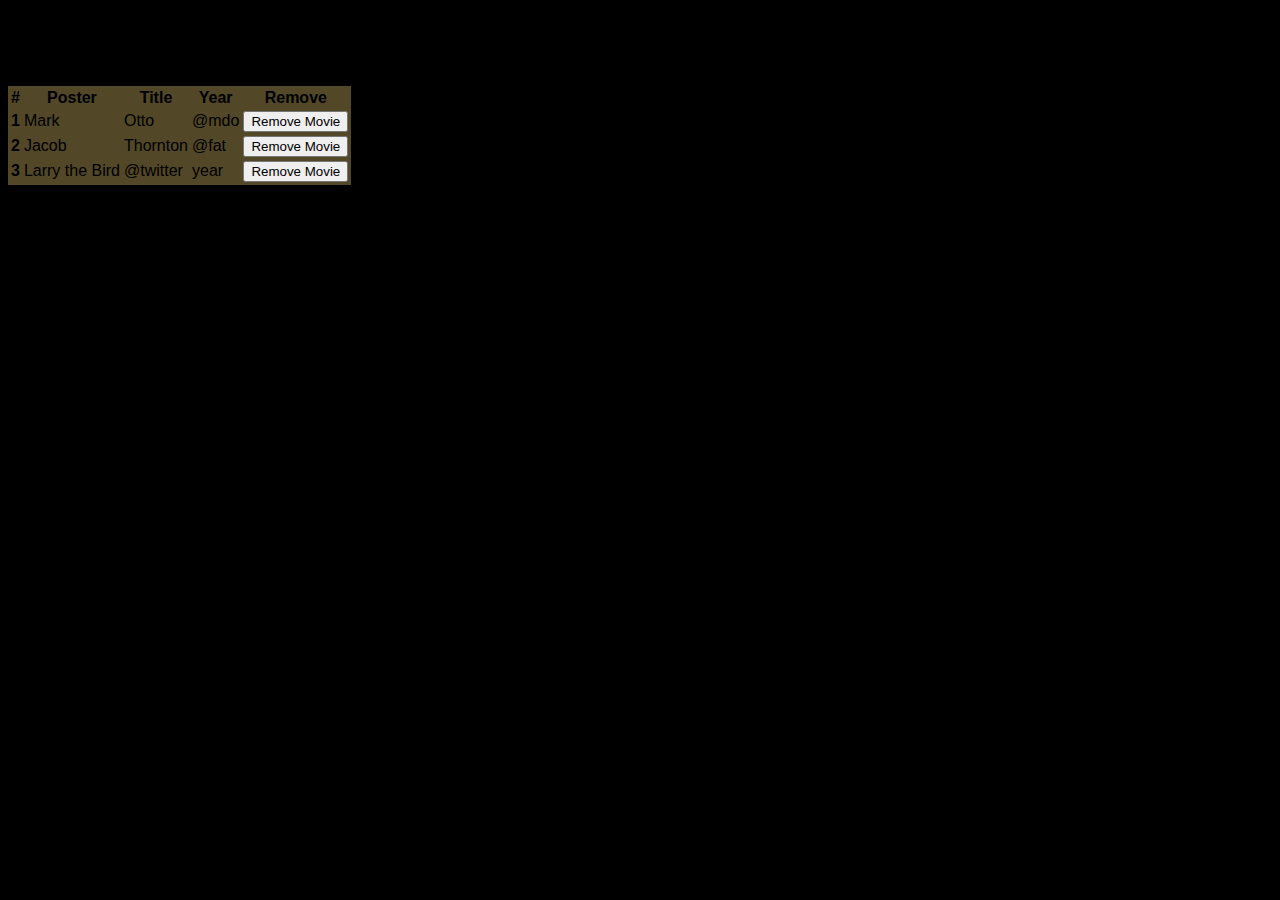
<file: watchlist.html>
<!DOCTYPE html>
<html>

<head>
    <title>Scene It</title>
    <link rel="stylesheet" href="https://cdn.jsdelivr.net/npm/bootstrap@5.1.3/dist/css/bootstrap.min.css"
        integrity="sha384-1BmE4kWBq78iYhFldvKuhfTAU6auU8tT94WrHftjDbrCEXSU1oBoqyl2QvZ6jIW3" crossorigin="anonymous" />
    <link rel="stylesheet" href="index.css" />
</head>

<body>
    <div class="container">
        <div class="row">
            <div class="col-12 header text-center">
                <h2 class="display-2">Scene It and Chill</h2>
                <a href="index.html">Go back to homepage</a>
            </div>
        </div>
        <div class="movies-container">
            <table class="table table-striped table-hover">
                <thead>
                    <tr>
                        <th scope="col">#</th>
                        <th scope="col">Poster</th>
                        <th scope="col">Title</th>
                        <th scope="col">Year</th>
                        <th scope="col">Remove</th>
                    </tr>
                </thead>
                <tbody>
                    <tr>
                        <th scope="row" class="number">1</th>
                        <td class="poster">Mark</td>
                        <td class="title">Otto</td>
                        <td class="year">@mdo</td>
                        <th class="remove"><button id="searchAdd remove">Remove Movie</button></th>
                    </tr>
                    <tr>
                        <th scope="row" class="number">2</th>
                        <td class="poster">Jacob</td>
                        <td class="title"> Thornton</td>
                        <td class="year">@fat</td>
                        <th class="remove"><button id="searchAdd remove">Remove Movie</button></th>
                    </tr>
                    <tr>
                        <th scope="row" class="number">3</th>
                        <td class="poster">Larry the Bird</td>
                        <td class="title">@twitter</td>
                        <td class="year">year</td>
                        <th class="remove"><button id="searchAdd remove">Remove Movie</button></th>
                    </tr>
                </tbody>
            </table>
        </div>

    </div>
    

    <script src="watchlist.js"></script>
</body>
</file>
<file: index.css>
body {
  background-color: black;
}

.header h2 {
  color: black;
  font-family: Impact, Haettenschweiler, "Arial Narrow Bold", sans-serif;
}

.header p {
  color: black;
}
#searchAdd {
  background-color: rgb(0, 59, 100);
  color: black;
  border-color: black;
  font-family: Impact, Haettenschweiler, "Arial Narrow Bold", sans-serif;
}

#results {
  display: flex;
  justify-content: space-between;
  flex-wrap: wrap;
}
#showBtn {
  background-color: rgb(0, 59, 100);
  font-family: Impact, Haettenschweiler, "Arial Narrow Bold", sans-serif;
  color: black;
  border-color: black;
}

.buttons {
  display: flex;
  justify-content: center;
  flex-wrap: wrap;
}
.btn-primary {
  margin: 5px;
}
.movie-image {
  display: flex;
  justify-content: center;
}
.table {
  font-family: Impact, Haettenschweiler, "Arial Narrow Bold", sans-serif;
}
.img {
  z-index: -1;
  position: fixed;
  width: 100%;
}
.card {
  background-color: rgba(0, 0, 0, 0.493);
}
.text {
  color: rgb(222, 192, 105);
}
a:hover {
  color: rgb(222, 192, 105);
}
a {
  color: black;
}
button:hover {
  box-shadow: 5px 10px black;
}
#remove {
  background-color: rgb(0, 59, 100);
  color: black;
}
table {
  background-color: rgba(222, 193, 105, 0.37);
}
input {
  border: 2px solid rgb(222, 192, 105);
  border-radius: 4px;
  width:80%;
}
.input-group{
  display: flex;
  justify-content: center;
}
</file>
